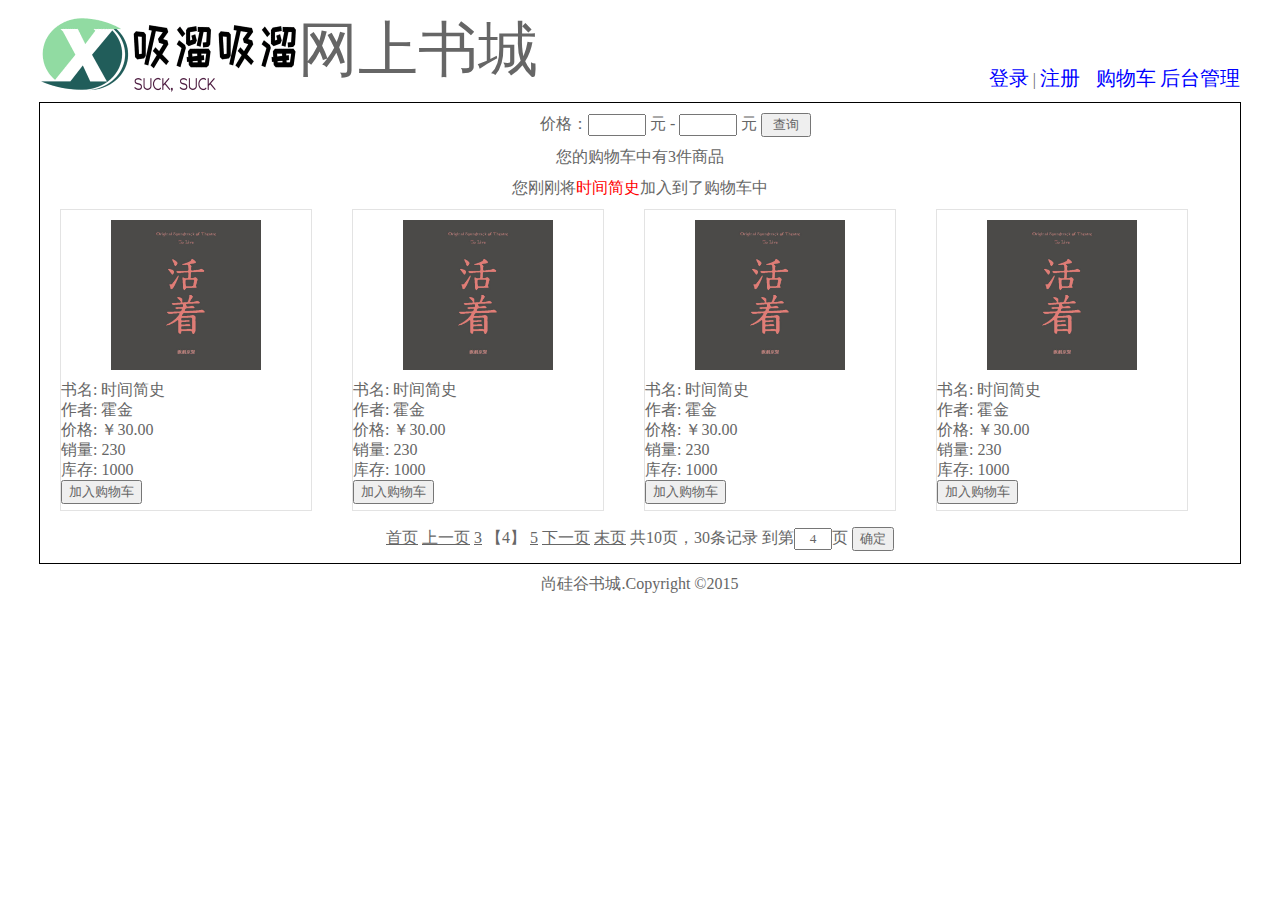
<file: BookstoreManagement/web/index.html>
<!DOCTYPE html>
<html lang="en">
<head>
<meta charset="UTF-8">
<title>书城首页</title>
<link type="text/css" rel="stylesheet" href="static/css/style.css" >
</head>
<body>
	
	<div id="header">
			<img class="logo_img" alt="" src="static/img/logo.gif" >
			<span class="wel_word">网上书城</span>
			<div>
				<a href="pages/user/login.html">登录</a> | 
				<a href="pages/user/regist.html">注册</a> &nbsp;&nbsp;
				<a href="pages/cart/cart.html">购物车</a>
				<a href="pages/manager/manager.html">后台管理</a>
			</div>
	</div>
	<div id="main">
		<div id="book">
			<div class="book_cond">
				<form action="" method="get">
					价格：<input id="min" type="text" name="min" value=""> 元 - 
						<input id="max" type="text" name="max" value=""> 元 
						<input type="submit" value="查询" />
				</form>
			</div>
			<div style="text-align: center">
				<span>您的购物车中有3件商品</span>
				<div>
					您刚刚将<span style="color: red">时间简史</span>加入到了购物车中
				</div>
			</div>
			<div class="b_list">
				<div class="img_div">
					<img class="book_img" alt="" src="static/img/default.jpg" />
				</div>
				<div class="book_info">
					<div class="book_name">
						<span class="sp1">书名:</span>
						<span class="sp2">时间简史</span>
					</div>
					<div class="book_author">
						<span class="sp1">作者:</span>
						<span class="sp2">霍金</span>
					</div>
					<div class="book_price">
						<span class="sp1">价格:</span>
						<span class="sp2">￥30.00</span>
					</div>
					<div class="book_sales">
						<span class="sp1">销量:</span>
						<span class="sp2">230</span>
					</div>
					<div class="book_amount">
						<span class="sp1">库存:</span>
						<span class="sp2">1000</span>
					</div>
					<div class="book_add">
						<button>加入购物车</button>
					</div>
				</div>
			</div>
			
			<div class="b_list">
				<div class="img_div">
					<img class="book_img" alt="" src="static/img/default.jpg" />
				</div>
				<div class="book_info">
					<div class="book_name">
						<span class="sp1">书名:</span>
						<span class="sp2">时间简史</span>
					</div>
					<div class="book_author">
						<span class="sp1">作者:</span>
						<span class="sp2">霍金</span>
					</div>
					<div class="book_price">
						<span class="sp1">价格:</span>
						<span class="sp2">￥30.00</span>
					</div>
					<div class="book_sales">
						<span class="sp1">销量:</span>
						<span class="sp2">230</span>
					</div>
					<div class="book_amount">
						<span class="sp1">库存:</span>
						<span class="sp2">1000</span>
					</div>
					<div class="book_add">
						<button>加入购物车</button>
					</div>
				</div>
			</div>
			
			<div class="b_list">
				<div class="img_div">
					<img class="book_img" alt="" src="static/img/default.jpg" />
				</div>
				<div class="book_info">
					<div class="book_name">
						<span class="sp1">书名:</span>
						<span class="sp2">时间简史</span>
					</div>
					<div class="book_author">
						<span class="sp1">作者:</span>
						<span class="sp2">霍金</span>
					</div>
					<div class="book_price">
						<span class="sp1">价格:</span>
						<span class="sp2">￥30.00</span>
					</div>
					<div class="book_sales">
						<span class="sp1">销量:</span>
						<span class="sp2">230</span>
					</div>
					<div class="book_amount">
						<span class="sp1">库存:</span>
						<span class="sp2">1000</span>
					</div>
					<div class="book_add">
						<button>加入购物车</button>
					</div>
				</div>
			</div>
			
			<div class="b_list">
				<div class="img_div">
					<img class="book_img" alt="" src="static/img/default.jpg" />
				</div>
				<div class="book_info">
					<div class="book_name">
						<span class="sp1">书名:</span>
						<span class="sp2">时间简史</span>
					</div>
					<div class="book_author">
						<span class="sp1">作者:</span>
						<span class="sp2">霍金</span>
					</div>
					<div class="book_price">
						<span class="sp1">价格:</span>
						<span class="sp2">￥30.00</span>
					</div>
					<div class="book_sales">
						<span class="sp1">销量:</span>
						<span class="sp2">230</span>
					</div>
					<div class="book_amount">
						<span class="sp1">库存:</span>
						<span class="sp2">1000</span>
					</div>
					<div class="book_add">
						<button>加入购物车</button>
					</div>
				</div>
			</div>
		</div>
		
		<div id="page_nav">
		<a href="#">首页</a>
		<a href="#">上一页</a>
		<a href="#">3</a>
		【4】
		<a href="#">5</a>
		<a href="#">下一页</a>
		<a href="#">末页</a>
		共10页，30条记录 到第<input value="4" name="pn" id="pn_input"/>页
		<input type="button" value="确定">
		</div>
	
	</div>
	
	<div id="bottom">
		<span>
			尚硅谷书城.Copyright &copy;2015
		</span>
	</div>
</body>
</html>
</file>
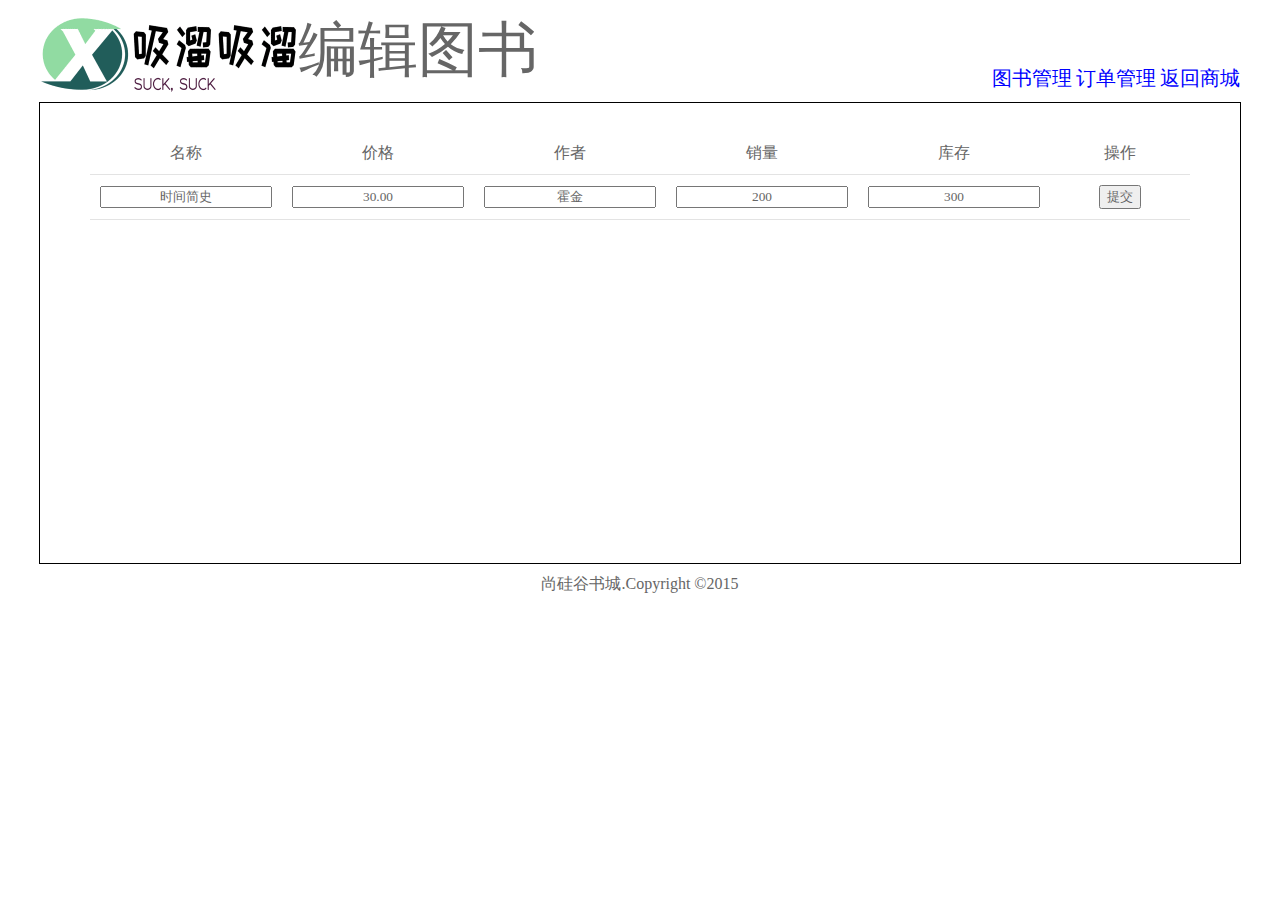
<file: BookstoreManagement/web/pages/manager/book_edit.html>
<!DOCTYPE html>
<html>
<head>
<meta charset="UTF-8">
<title>编辑图书</title>
<link type="text/css" rel="stylesheet" href="../../static/css/style.css" >
<style type="text/css">
	h1 {
		text-align: center;
		margin-top: 200px;
	}
	
	h1 a {
		color:red;
	}
	
	input {
		text-align: center;
	}
</style>
</head>
<body>
		<div id="header">
			<img class="logo_img" alt="" src="../../static/img/logo.gif" >
			<span class="wel_word">编辑图书</span>
			<div>
				<a href="book_manager.html">图书管理</a>
				<a href="order_manager.html">订单管理</a>
				<a href="../../index.html">返回商城</a>
			</div>
		</div>
		
		<div id="main">
			<form action="book_manager.html">
				<table>
					<tr>
						<td>名称</td>
						<td>价格</td>
						<td>作者</td>
						<td>销量</td>
						<td>库存</td>
						<td colspan="2">操作</td>
					</tr>		
					<tr>
						<td><input name="book_name" type="text" value="时间简史"/></td>
						<td><input name="book_price" type="text" value="30.00"/></td>
						<td><input name="book_author" type="text" value="霍金"/></td>
						<td><input name="book_sales" type="text" value="200"/></td>
						<td><input name="book_stock" type="text" value="300"/></td>
						<td><input type="submit" value="提交"/></td>
					</tr>	
				</table>
			</form>
			
	
		</div>
		
		<div id="bottom">
			<span>
				尚硅谷书城.Copyright &copy;2015
			</span>
		</div>
</body>
</html>
</file>
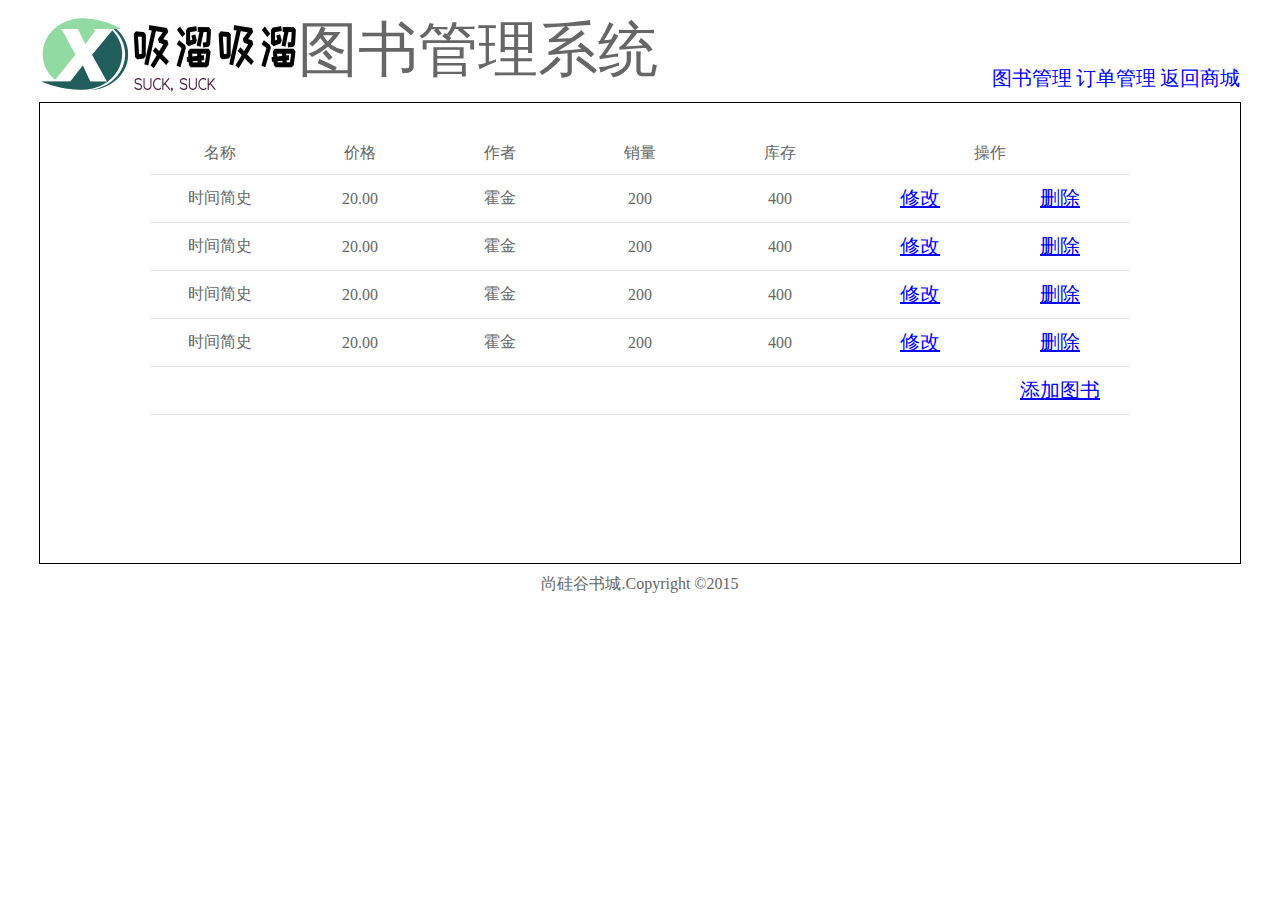
<file: BookstoreManagement/web/pages/manager/book_manager.html>
<!DOCTYPE html>
<html>
<head>
<meta charset="UTF-8">
<title>图书管理</title>
<link type="text/css" rel="stylesheet" href="../../static/css/style.css" >
</head>
<body>
	
	<div id="header">
			<img class="logo_img" alt="" src="../../static/img/logo.gif" >
			<span class="wel_word">图书管理系统</span>
			<div>
				<a href="book_manager.html">图书管理</a>
				<a href="order_manager.html">订单管理</a>
				<a href="../../index.html">返回商城</a>
			</div>
	</div>
	
	<div id="main">
		<table>
			<tr>
				<td>名称</td>
				<td>价格</td>
				<td>作者</td>
				<td>销量</td>
				<td>库存</td>
				<td colspan="2">操作</td>
			</tr>		
			<tr>
				<td>时间简史</td>
				<td>20.00</td>
				<td>霍金</td>
				<td>200</td>
				<td>400</td>
				<td><a href="book_edit.html">修改</a></td>
				<td><a href="#">删除</a></td>
			</tr>	
			
			<tr>
				<td>时间简史</td>
				<td>20.00</td>
				<td>霍金</td>
				<td>200</td>
				<td>400</td>
				<td><a href="book_edit.html">修改</a></td>
				<td><a href="#">删除</a></td>
			</tr>	
			
			<tr>
				<td>时间简史</td>
				<td>20.00</td>
				<td>霍金</td>
				<td>200</td>
				<td>400</td>
				<td><a href="book_edit.html">修改</a></td>
				<td><a href="#">删除</a></td>
			</tr>	
			
			<tr>
				<td>时间简史</td>
				<td>20.00</td>
				<td>霍金</td>
				<td>200</td>
				<td>400</td>
				<td><a href="book_edit.html">修改</a></td>
				<td><a href="#">删除</a></td>
			</tr>	
			
			<tr>
				<td></td>
				<td></td>
				<td></td>
				<td></td>
				<td></td>
				<td></td>
				<td><a href="book_edit.html">添加图书</a></td>
			</tr>	
		</table>
	</div>
	
	<div id="bottom">
		<span>
			尚硅谷书城.Copyright &copy;2015
		</span>
	</div>
</body>
</html>
</file>
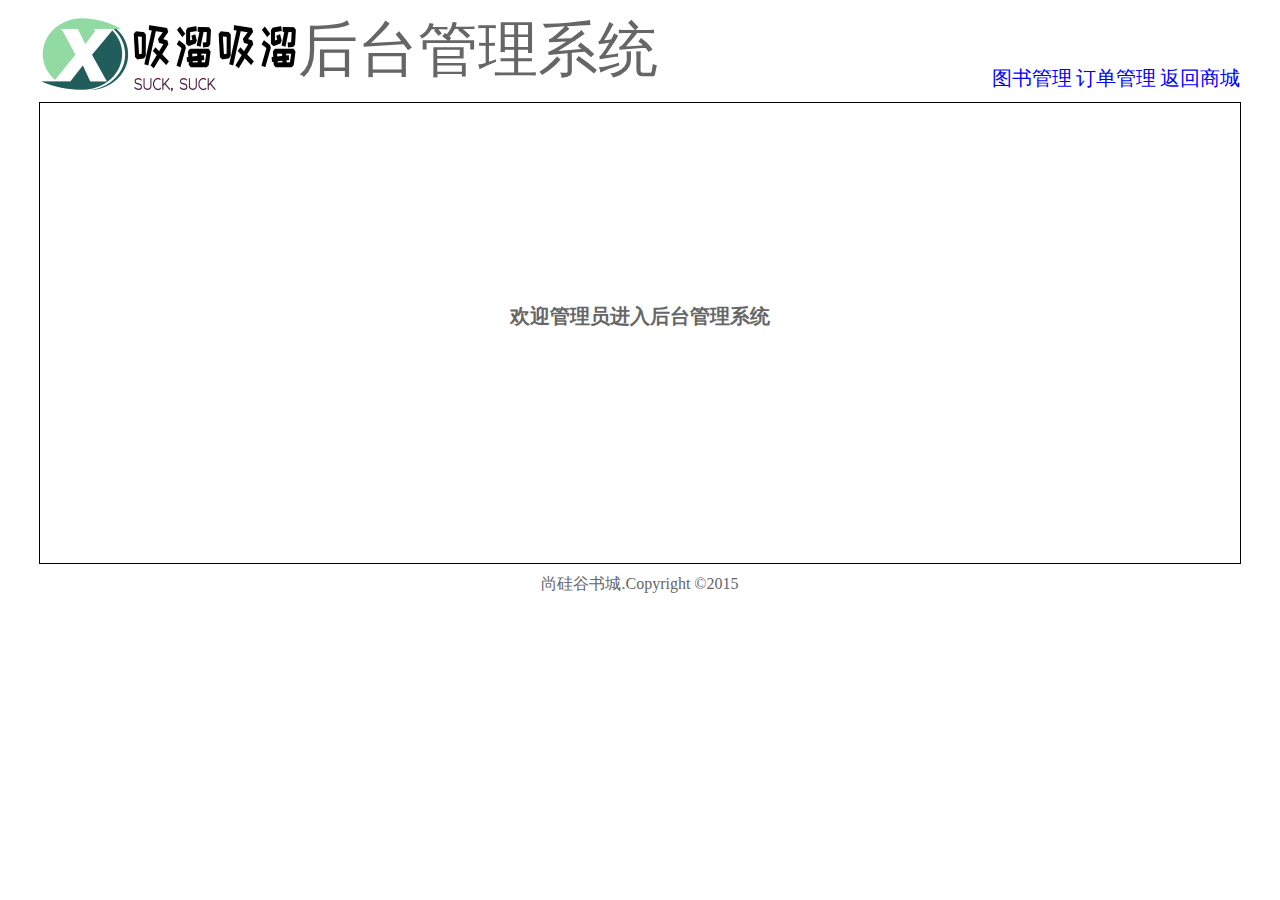
<file: BookstoreManagement/web/pages/manager/manager.html>
<!DOCTYPE html>
<html>
<head>
<meta charset="UTF-8">
<title>后台管理</title>
<link type="text/css" rel="stylesheet" href="../../static/css/style.css" >
<style type="text/css">
	h1 {
		text-align: center;
		margin-top: 200px;
	}
</style>
</head>
<body>
	
	<div id="header">
			<img class="logo_img" alt="" src="../../static/img/logo.gif" >
			<span class="wel_word">后台管理系统</span>
			<div>
				<a href="book_manager.html">图书管理</a>
				<a href="order_manager.html">订单管理</a>
				<a href="../../index.html">返回商城</a>
			</div>
	</div>
	
	<div id="main">
		<h1>欢迎管理员进入后台管理系统</h1>
	</div>
	
	<div id="bottom">
		<span>
			尚硅谷书城.Copyright &copy;2015
		</span>
	</div>
</body>
</html>
</file>
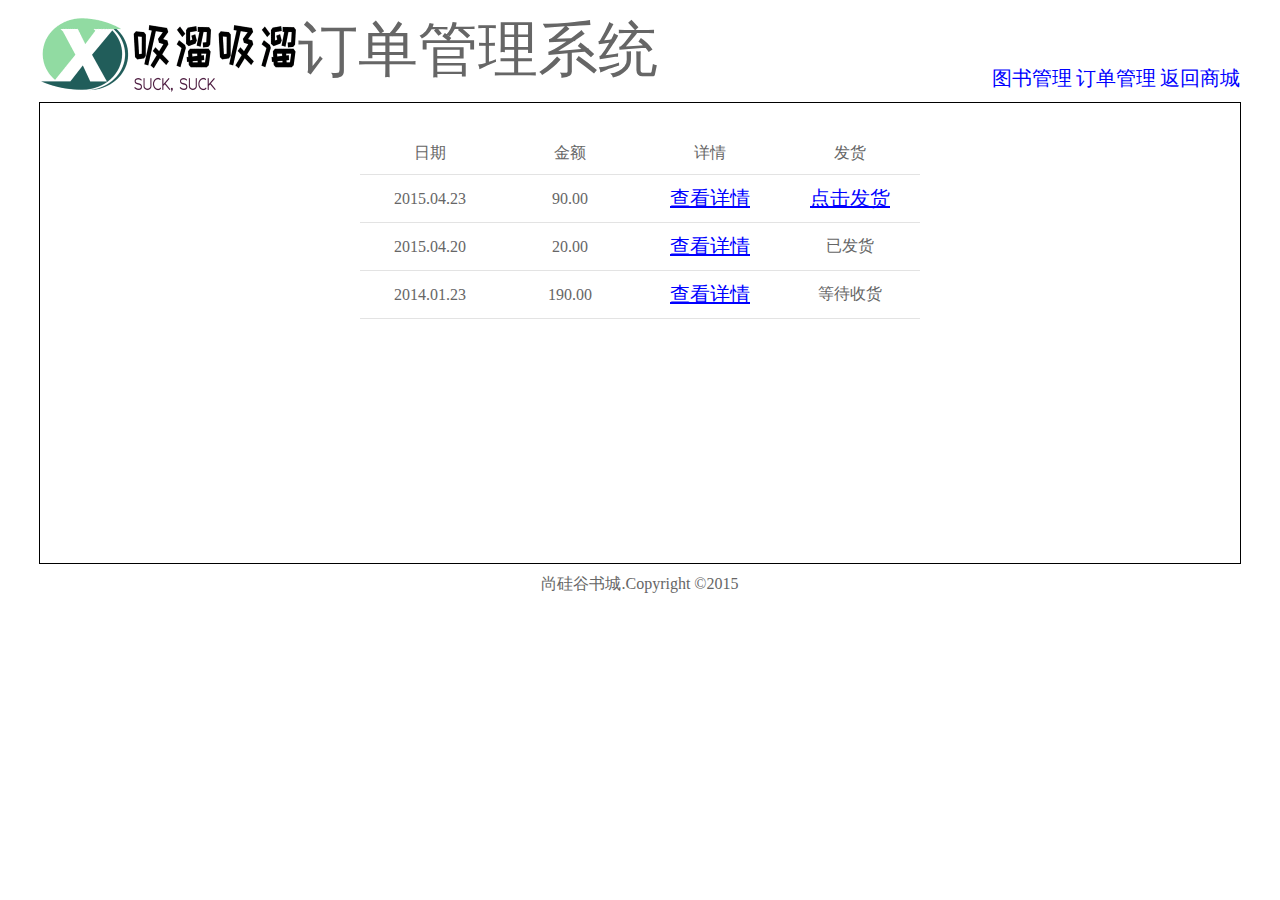
<file: BookstoreManagement/web/pages/manager/order_manager.html>
<!DOCTYPE html>
<html>
<head>
<meta charset="UTF-8">
<title>订单管理</title>
<link type="text/css" rel="stylesheet" href="../../static/css/style.css" >
</head>
<body>
	
	<div id="header">
			<img class="logo_img" alt="" src="../../static/img/logo.gif" >
			<span class="wel_word">订单管理系统</span>
			<div>
				<a href="book_manager.html">图书管理</a>
				<a href="order_manager.html">订单管理</a>
				<a href="../../index.html">返回商城</a>
			</div>
	</div>
	
	<div id="main">
		<table>
			<tr>
				<td>日期</td>
				<td>金额</td>
				<td>详情</td>
				<td>发货</td>
				
			</tr>		
			<tr>
				<td>2015.04.23</td>
				<td>90.00</td>
				<td><a href="#">查看详情</a></td>
				<td><a href="#">点击发货</a></td>
			</tr>	
			
			<tr>
				<td>2015.04.20</td>
				<td>20.00</td>
				<td><a href="#">查看详情</a></td>
				<td>已发货</td>
			</tr>	
			
			<tr>
				<td>2014.01.23</td>
				<td>190.00</td>
				<td><a href="#">查看详情</a></td>
				<td>等待收货</td>
			</tr>		
		</table>
	</div>
	
	<div id="bottom">
		<span>
			尚硅谷书城.Copyright &copy;2015
		</span>
	</div>
</body>
</html>
</file>
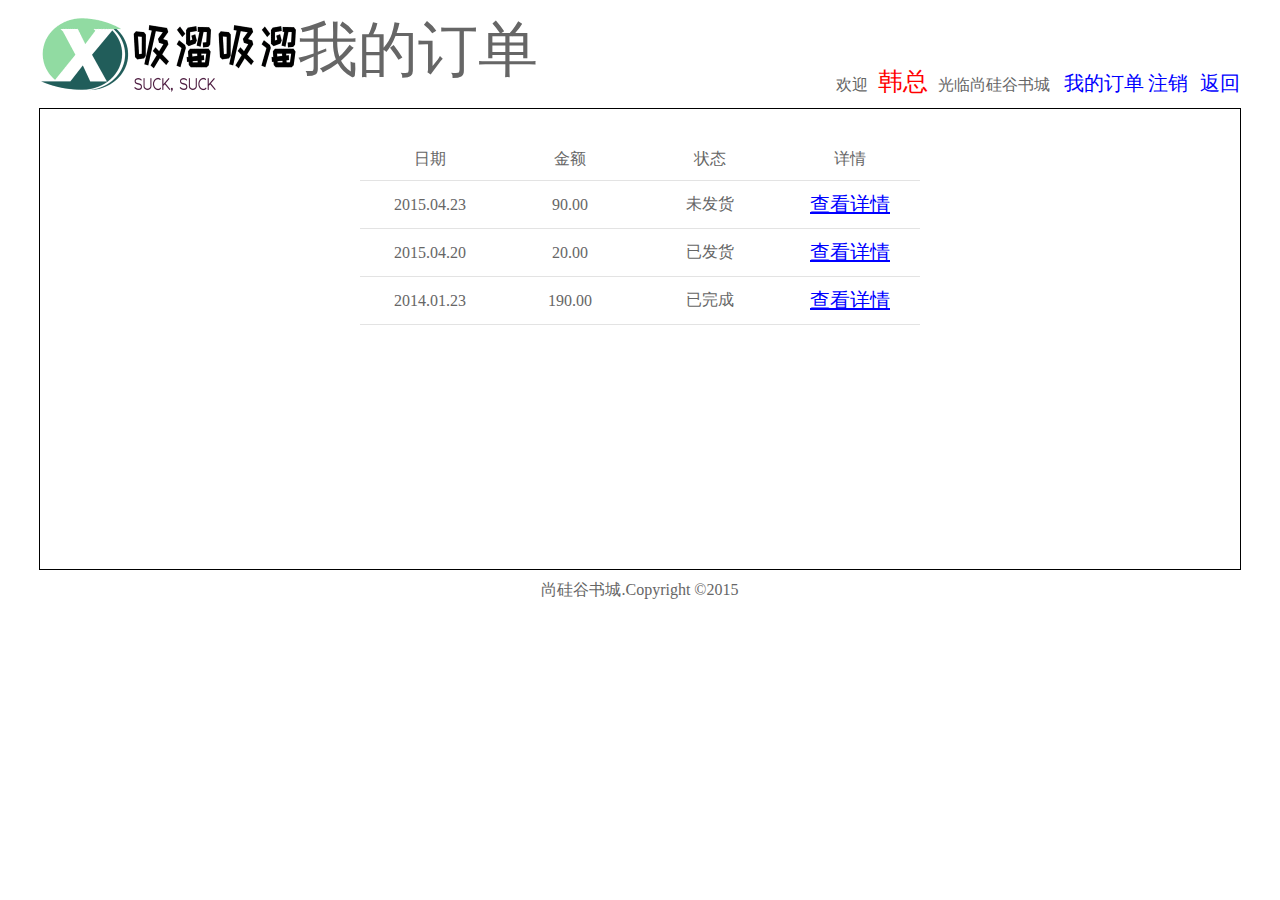
<file: BookstoreManagement/web/pages/order/order.html>
<!DOCTYPE html>
<html>
<head>
<meta charset="UTF-8">
<title>我的订单</title>
<link type="text/css" rel="stylesheet" href="../../static/css/style.css" >
<style type="text/css">
	h1 {
		text-align: center;
		margin-top: 200px;
	}
</style>
</head>
<body>
	
	<div id="header">
			<img class="logo_img" alt="" src="../../static/img/logo.gif" >
			<span class="wel_word">我的订单</span>
			<div>
				<span>欢迎<span class="um_span">韩总</span>光临尚硅谷书城</span>
				<a href="../order/order.html">我的订单</a>
				<a href="../../index.html">注销</a>&nbsp;&nbsp;
				<a href="../../index.html">返回</a>
			</div>
	</div>
	
	<div id="main">
		
		<table>
			<tr>
				<td>日期</td>
				<td>金额</td>
				<td>状态</td>
				<td>详情</td>
			</tr>		
			<tr>
				<td>2015.04.23</td>
				<td>90.00</td>
				<td>未发货</td>
				<td><a href="#">查看详情</a></td>
			</tr>	
			
			<tr>
				<td>2015.04.20</td>
				<td>20.00</td>
				<td>已发货</td>
				<td><a href="#">查看详情</a></td>
			</tr>	
			
			<tr>
				<td>2014.01.23</td>
				<td>190.00</td>
				<td>已完成</td>
				<td><a href="#">查看详情</a></td>
			</tr>		
		</table>
		
	
	</div>
	
	<div id="bottom">
		<span>
			尚硅谷书城.Copyright &copy;2015
		</span>
	</div>
</body>
</html>
</file>
<file: BookstoreManagement/web/static/css/style.css>
@CHARSET "UTF-8";

body {
	overflow: hidden;
}

* {
	margin: 0;
	font-family:"Microsoft Yahei";
	color: #666;
}

div{
	margin: auto;
	margin-bottom: 10px;
	margin-top: 10px;
	
}

#header {
	height: 82px;
	width: 1200px;
}

#main {
	height: 460px;
	width: 1200px;
	border: 1px black solid;
	overflow: auto;
}

#bottom {
	height: 30px;
	width: 1200px;
	text-align: center;
}

#book{
	width: 100%;
	height: 90%;
	margin: auto;
	
}

.b_list{
	height:300px;
	width:250px;
	margin: 20px;
	float: left;
	margin-top:0px;
	margin-bottom:0px;
	border: 1px #e3e3e3 solid;
}

#page_nav{
	width: 100%;
	height: 10px;
	margin: auto;
	
	text-align: center;
}

#pn_input {
	width: 30px;
	text-align: center;
}

.img_div{
	height: 150px;
	text-align: center;
}

.book_img {
	height:150px;
	width:150px;
}

.book_info {
	
	text-align: center;
}

.book_info div{
	height: 10px;
	width: 300px;
	text-align: left;
}

.wel_word{
	font-size: 60px;
	float: left;
}

.logo_img{
	float: left;
}

#header div a {
	text-decoration: none;
	font-size: 20px;
}

#header div{
	float: right;
	margin-top: 55px;
}

.book_cond{
	margin-left: 500px;
}

.book_cond input{
	width: 50px;
	text-align: center;
}


/*登录页面CSS样式  */

#login_header{
	height: 82px;
	width: 1200px;
}

.login_banner{
	height:475px;
	background-color: #39987c;
}

.login_form{
	height:310px;
	width:406px;
	float: right;
	margin-right:50px;
	margin-top: 50px;
	background-color: #fff;
}

#content {
	height: 475px;
	width: 1200px;
}

.login_box{
	margin: 20px;
	height: 260px;
	width: 366px;
}

h1 {
	font-size: 20px;
}
.msg_cont{
	background: none repeat scroll 0 0 #fff6d2;
    border: 1px solid #ffe57d;
    color: #666;
    height: 18px;
    line-height: 18px;
    padding: 3px 10px 3px 40px;
    position: relative;
    border: none;
}

.msg_cont b {
	background: url("../img/pwd-icons-new.png") no-repeat scroll -104px -22px rgba(0, 0, 0, 0);
    display: block;
    height: 17px;
    left: 10px;
    margin-top: -8px;
    overflow: hidden;
    position: absolute;
    top: 50%;
    width: 16px;
}

.form .itxt {
    border: 0 none;
    float: none;
    font-family: "宋体";
    font-size: 14px;
    height: 18px;
    line-height: 18px;
    overflow: hidden;
    padding: 10px 0 10px 10px;
    width: 220px;
    border: 1px #e3e3e3 solid;
}

#sub_btn{
	background-color: #39987c;
	border: none;
	color: #fff;
	width: 360px;
	height: 40px;
}

#l_content {
	float: left;
	margin-top: 150px;
	margin-left: 300px;
}

#l_content span {
	font-size: 60px;
	color: white;
}

.tit h1 {
	float: left;
	margin-top: 5px;
}

.tit a {
	float: right;
	margin-left: 10px;
	margin-top: 10px;
	color: red;
	text-decoration: none;
}

.tit .errorMsg {
	float: right;
	margin-left: 10px;
	margin-top: 10px;
	color: red;
}

.tit {
	height: 30px;
}
/*购物车*/
#main table{
	margin: auto;
	margin-top: 30px;
	border-collapse: collapse;
}

#main table td{
	width: 120px;
	text-align:center;
	border-bottom: 1px #e3e3e3 solid;
	padding: 10px;
}

.cart_info{
	width: 700px;
	text-align: right;
}

.cart_span {
	margin-left: 20px;
}

.cart_span span{
	color: red;
	font-size: 20px;
	margin: 10px;
}

.cart_span a , td a{
	font-size: 20px;
	color: blue;
}

#header div span {
	margin: 10px;
}

#header div .um_span{
	color: red;
	font-size: 25px;
	margin: 10px;
}

#header div a {
	color: blue;
}
</file>
